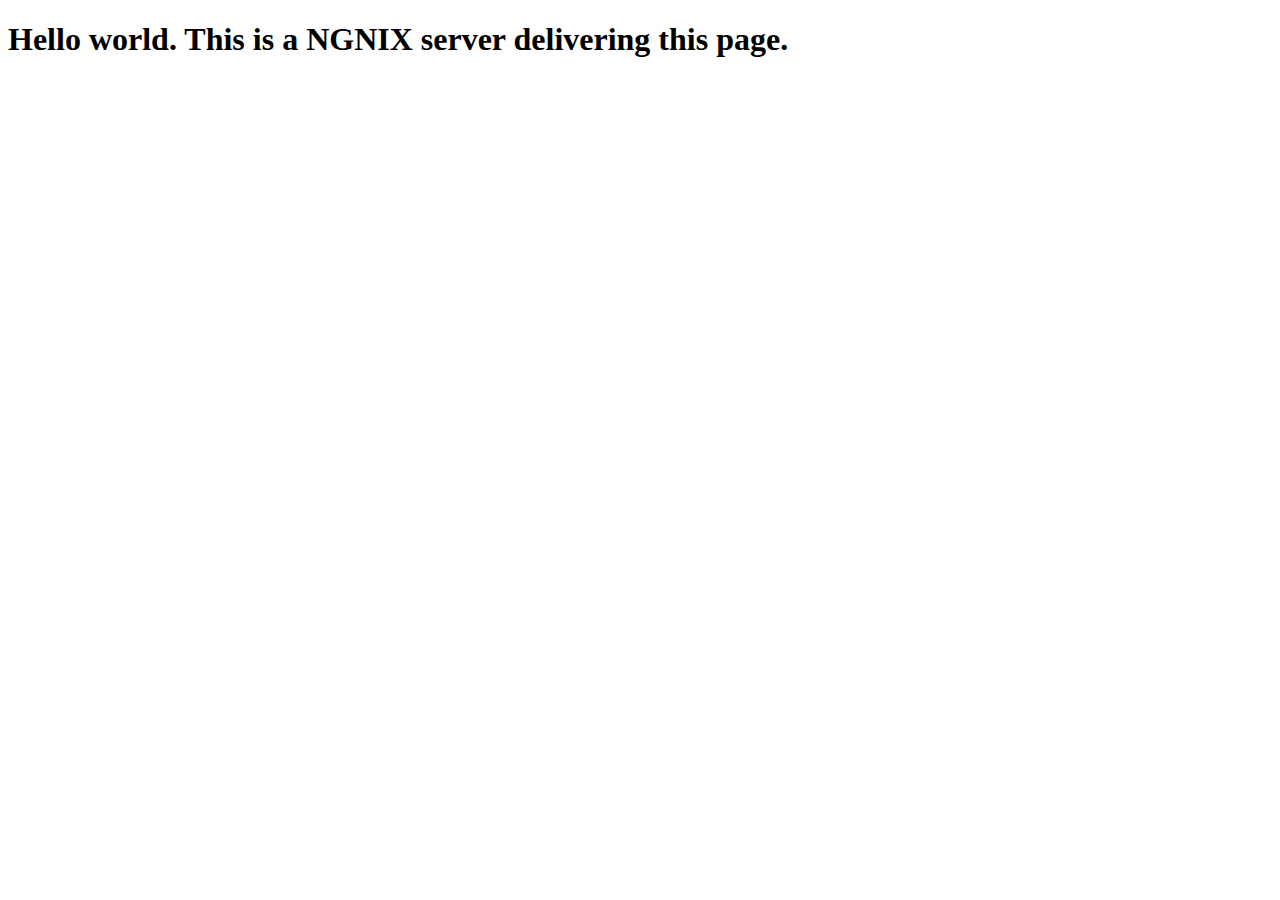
<file: nginx/index.html>
<!DOCTYPE html>
<html lang="en">
	<head>
		<meta charset="UTF-8" />
		<meta name="viewport" content="width=device-width, initial-scale=1.0" />
		<title>Tor.ly Home Page</title>
	</head>
	<body>
		<!-- Need to make the home page here with the css file -->
		<h1>Hello world. This is a NGNIX server delivering this page.</h1>
	</body>
</html>
</file>
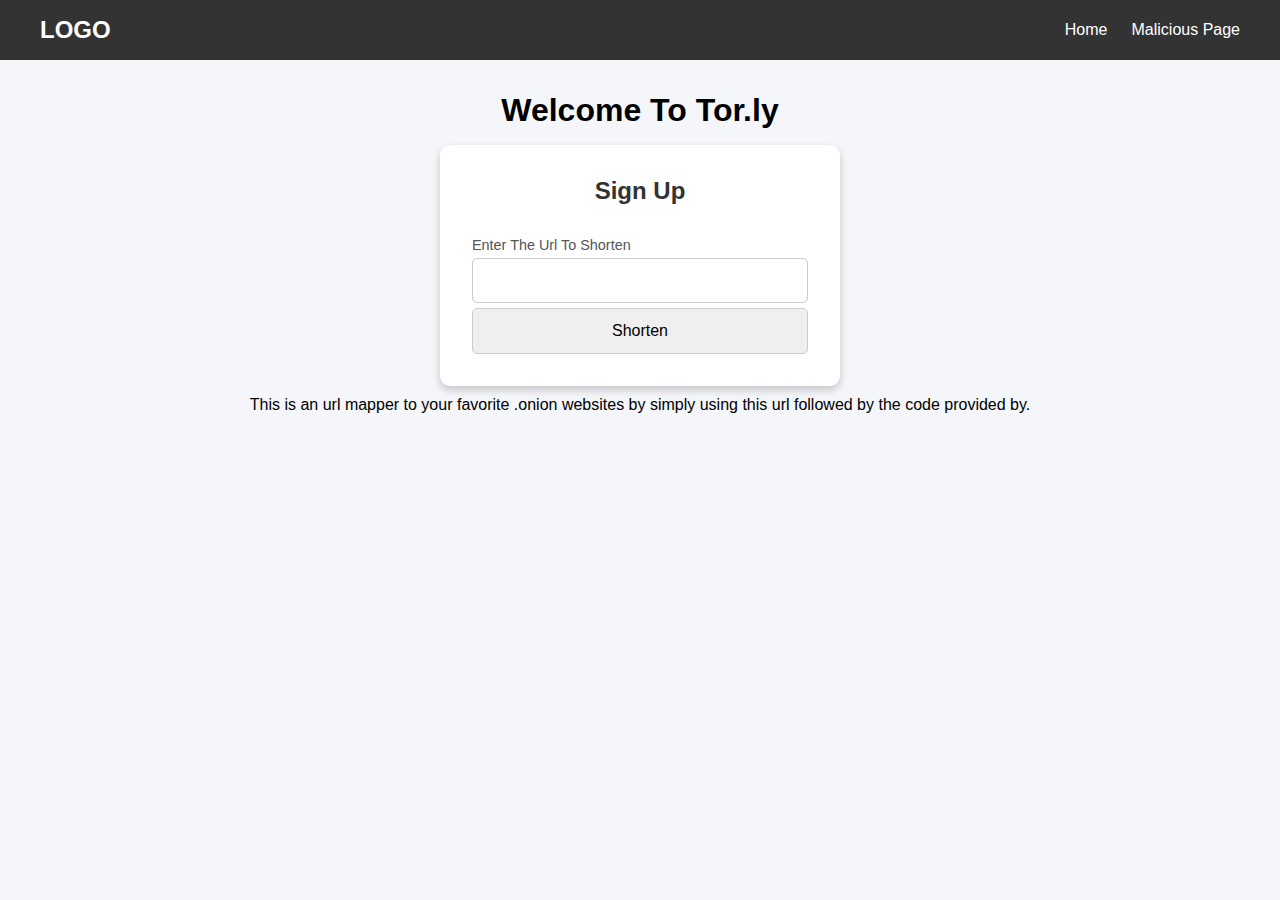
<file: nginx/home/index.html>
<!DOCTYPE html>
<html lang="en">
	<head>
		<meta charset="UTF-8" />
		<meta name="viewport" content="width=device-width, initial-scale=1.0" />
		<title>Tor.ly Home Page</title>
		<link rel="stylesheet" href="./index.css" />
	</head>
	<body>
		<!-- Need to make the home page here with the css file -->
		<!-- <h1>Hello world. This is a NGNIX server delivering this</h1> -->

		<nav>
			<div class="navbar--container">
				<div class="logo">LOGO</div>
				<!-- <input type="checkbox" id="menu-toggle" /> -->

				<!-- This only works when using nginx for anything else we need to specify the uri/url location of the file -->
				<div class="navbar--links">
					<a href="/home">Home</a>
					<a href="/malicious">Malicious Page</a>
				</div>
			</div>
		</nav>

		<main class="main">
			<h1 class="header">Welcome To Tor.ly</h1>

			<!--action contains the request url we are going to be sending the post request to.
			Make sure to change the post request method in spring is @RequestBody-->

			<div class="form-container">
				<h2>Sign Up</h2>
				<form action="http:localhost:8080/" method="POST">
					<label for="originalUrl">Enter The Url To Shorten</label>
					<input type="text" name="originalUrl" id="originalUrl" />
					<input type="submit" value="Shorten" />
				</form>
			</div>

			<div id="description-home">
				This is an url mapper to your favorite .onion websites by simply
				using this url followed by the code provided by.
			</div>
		</main>
	</body>
</html>
</file>
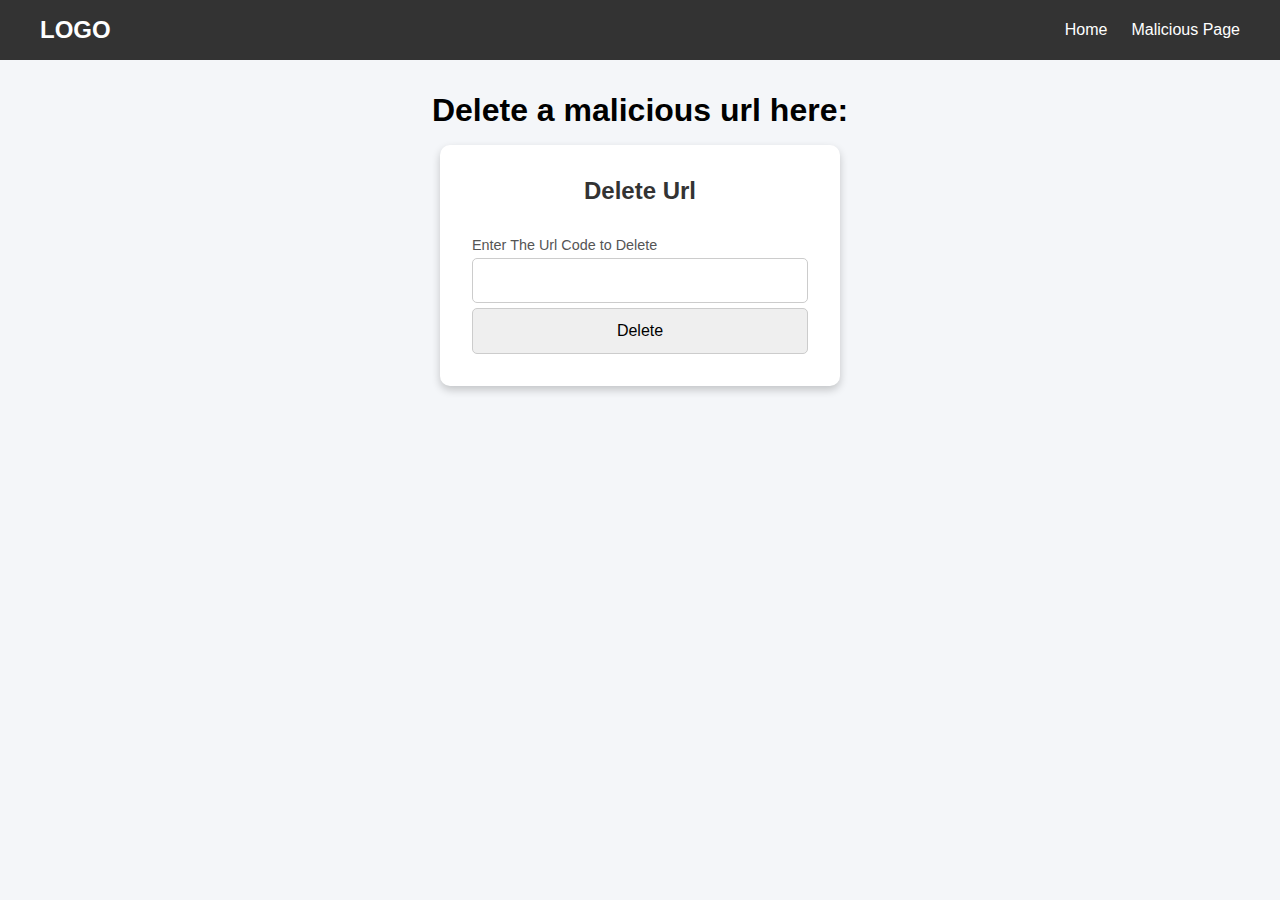
<file: nginx/malicious/index.html>
<!DOCTYPE html>
<html lang="en">
	<head>
		<meta charset="UTF-8" />
		<meta name="viewport" content="width=device-width, initial-scale=1.0" />
		<link rel="stylesheet" href="./index.css" />
		<title>Document</title>
	</head>
	<body>
		<nav>
			<div class="navbar--container">
				<div class="logo">LOGO</div>
				<!-- <input type="checkbox" id="menu-toggle" /> -->

				<!-- This only works when using nginx for anything else we need to specify the uri/url location of the file -->
				<div class="navbar--links">
					<a href="/home">Home</a>
					<a href="/malicious">Malicious Page</a>
				</div>
			</div>
		</nav>

		<main class="main">
			<h1 class="header">Delete a malicious url here:</h1>

			<div class="form-container">
				<h2>Delete Url</h2>
				<form action="http:localhost:8080/delete" method="post">
					<label for="originalUrl"
						>Enter The Url Code to Delete</label
					>
					<input type="text" name="originalUrl" id="originalUrl" />
					<input type="submit" value="Delete" />
				</form>
			</div>
		</main>
	</body>
</html>
</file>
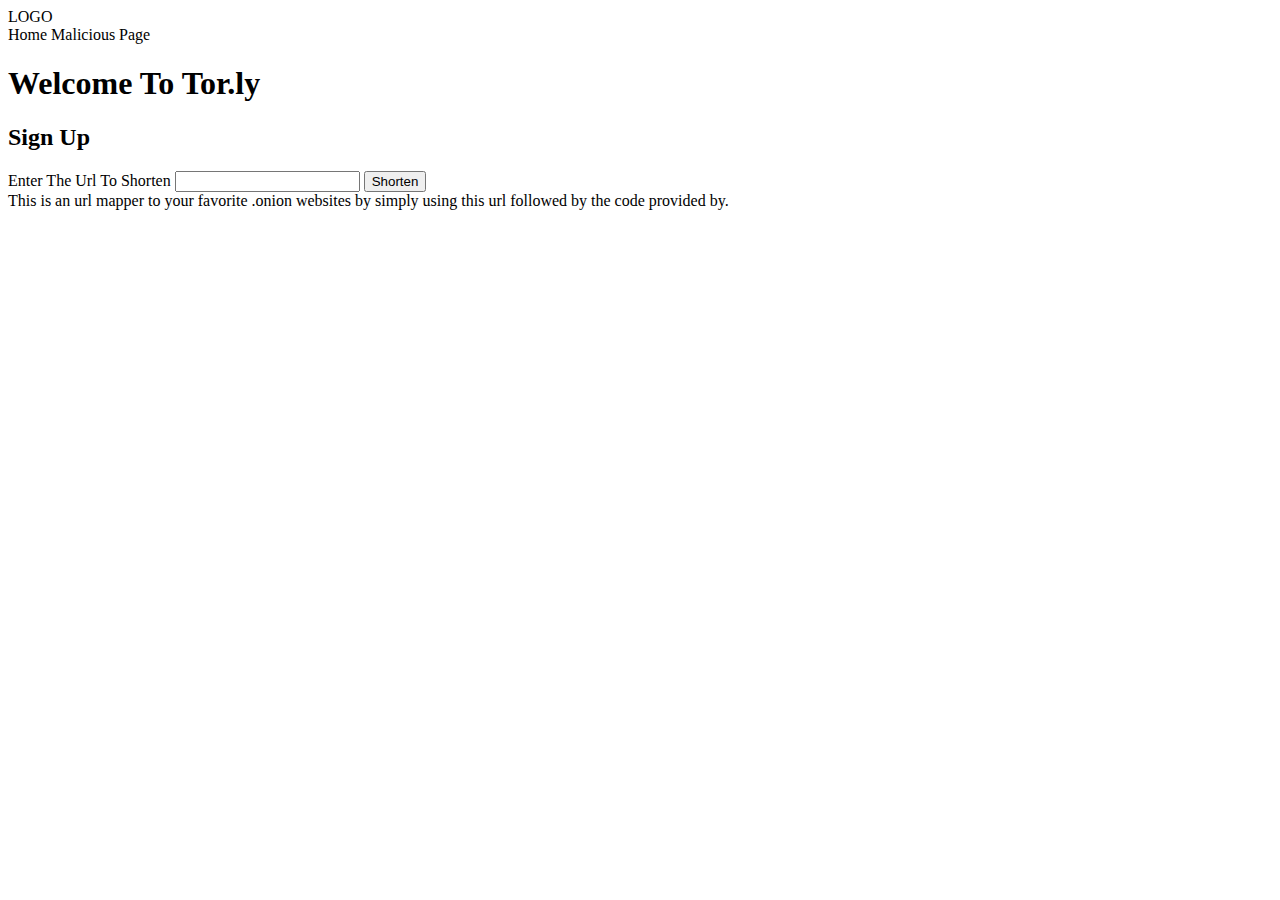
<file: tor-url-shortener/src/main/resources/templates/home.html>
<!DOCTYPE html>
<html lang="en"
      xmlns:th="http://www.thymeleaf.org"
>
<head>
    <meta charset="UTF-8" />
    <meta name="viewport" content="width=device-width, initial-scale=1.0" />
    <title>Tor.ly Home Page</title>
    <link rel="stylesheet" th:href="@{/css/index.css}" />

</head>
<body>
<!-- Need to make the home page here with the css file -->
<!-- <h1>Hello world. This is a NGNIX server delivering this</h1> -->

<nav>
    <div class="navbar--container">
        <div class="logo">LOGO</div>
        <!-- <input type="checkbox" id="menu-toggle" /> -->

        <!-- This only works when using nginx for anything else we need to specify the uri/url location of the file -->
        <div class="navbar--links">
            <a th:href="@{/}">Home</a>
            <a th:href="@{/malicious}">Malicious Page</a>
        </div>
    </div>
</nav>

<main class="main">
    <h1 class="header">Welcome To Tor.ly</h1>

    <!--action contains the request url we are going to be sending the post request to.
    Make sure to change the post request method in spring is @RequestBody-->

    <div class="form-container">
        <h2>Sign Up</h2>
        <form th:action="@{/}" method="post">
        <label for="originalUrl">Enter The Url To Shorten</label>
            <input type="text" name="originalUrl" id="originalUrl" />
            <input type="submit" value="Shorten" />
        </form>
    </div>

    <div id="description-home">
        This is an url mapper to your favorite .onion websites by simply
        using this url followed by the code provided by.
    </div>
</main>
</body>
</html>
</file>
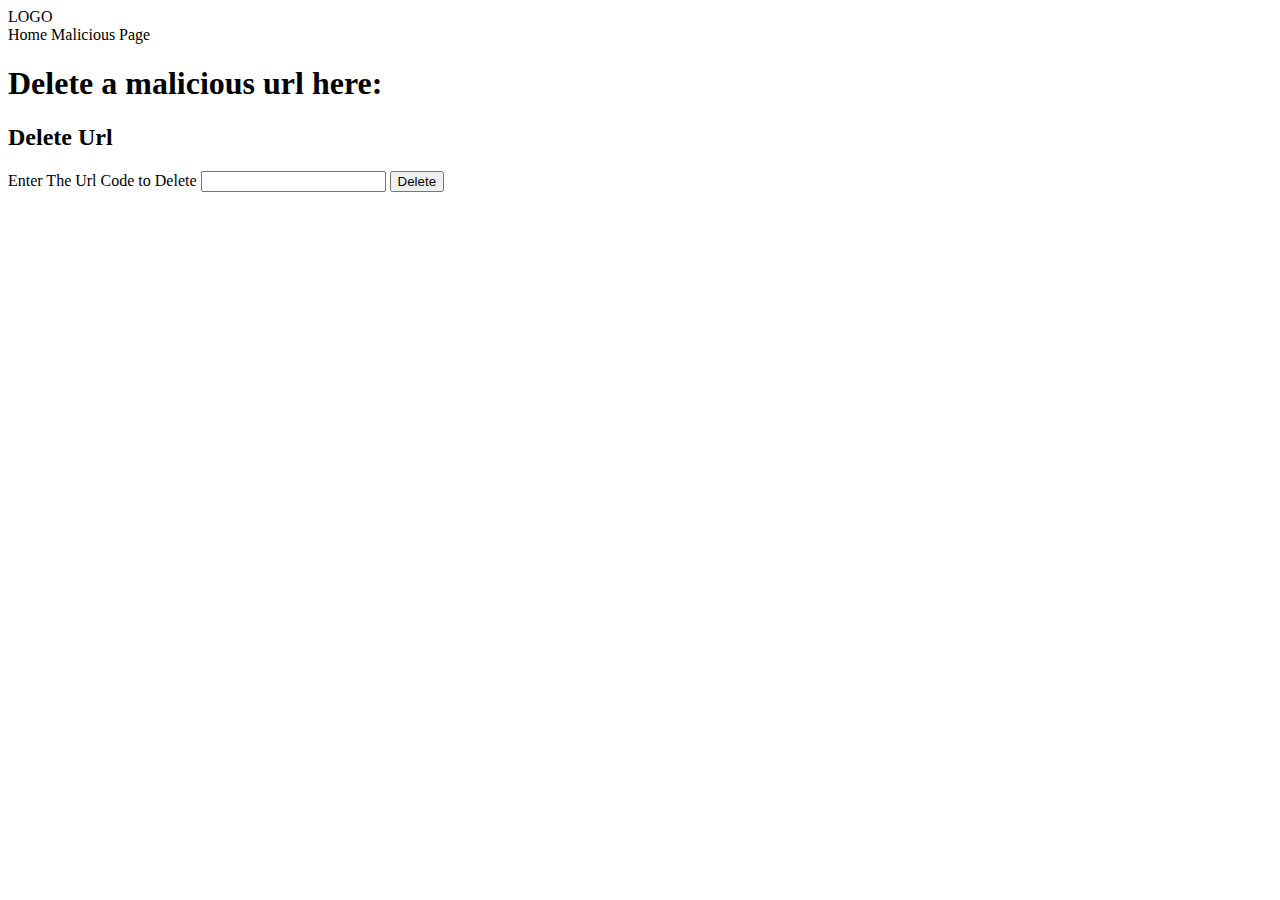
<file: tor-url-shortener/src/main/resources/templates/malicious.html>
<!DOCTYPE html>
<html lang="en"
      xmlns:th="http://www.thymeleaf.org"
>
<head>
    <meta charset="UTF-8" />
    <meta name="viewport" content="width=device-width, initial-scale=1.0" />
    <link rel="stylesheet" th:href="@{/css/index.css}" />
    <title>Document</title>
</head>
<body>
<nav>
    <div class="navbar--container">
        <div class="logo">LOGO</div>
        <!-- <input type="checkbox" id="menu-toggle" /> -->

        <!-- This only works when using nginx for anything else we need to specify the uri/url location of the file -->
        <div class="navbar--links">
            <a th:href="@{/}">Home</a>
            <a th:href="@{/malicious}">Malicious Page</a>
        </div>
    </div>
</nav>

<main class="main">
    <h1 class="header">Delete a malicious url here:</h1>

    <div class="form-container">
        <h2>Delete Url</h2>
        <form action="http:localhost:8080/delete" method="post">
            <label for="originalUrl"
            >Enter The Url Code to Delete</label
            >
            <input type="text" name="originalUrl" id="originalUrl" />
            <input type="submit" value="Delete" />
        </form>
    </div>
</main>
</body>
</html>
</file>
<file: nginx/home/index.css>
* {
	box-sizing: border-box;
	margin: 0;
	padding: 0;
	font-family: Arial, sans-serif;
}

body {
	height: 100vh;
	background-color: #f4f6f9;
}

nav {
	background-color: #333;
	padding: 1rem;
	position: sticky;
	top: 0;
	z-index: 1000;
}

.navbar--container {
	display: flex;
	justify-content: space-between;
	align-items: center;
	max-width: 1200px;
	margin: 0 auto;
}

.logo {
	color: #ffffff;
	font-size: 1.5rem;
	font-weight: bold;
}

.navbar--links {
	display: flex;
	gap: 1.5rem;
}

.navbar--links a {
	color: #ffffff;
	text-decoration: none;
	font-size: 1rem;
	transition: color 0.3s ease;
}

.navbar--links a:hover {
	color: #007bff;
}

/* Hamburger Menu */
/* .menu-toggle {
	display: none;
	flex-direction: column;
	cursor: pointer;
	gap: 4px;
}

.menu-toggle .bar {
	width: 25px;
	height: 3px;
	background-color: #ffffff;
} */

/* Mobile Styles */
/* @media (max-width: 0px) {
	.navbar--links {
		display: none;
		flex-direction: column;
		width: 100%;
		position: absolute;
		top: 100%;
		left: 0;
		background-color: #333;
		padding: 1rem 0;
	}

	.navbar--links a {
		padding: 1rem;
		text-align: center;
	}

	.navbar--links.active {
		display: flex;
	}

	.menu-toggle {
		display: flex;
	}
} */

.form-container {
	background-color: #ffffff;
	padding: 2rem;
	border-radius: 10px;
	box-shadow: 0 4px 8px rgba(0, 0, 0, 0.2);
	max-width: 400px;
	width: 100%;
	text-align: center;
}

.main {
	display: flex;
	align-items: center;
	flex-direction: column;
	padding: 2rem;
}

.header {
	margin-bottom: 1rem;
}

h2 {
	color: #333333;
	margin-bottom: 1rem;
}

form {
	display: flex;
	flex-direction: column;
}

label {
	font-size: 0.9rem;
	color: #555555;
	margin-top: 1rem;
	text-align: left;
}

input {
	padding: 0.8rem;
	margin-top: 0.3rem;
	border: 1px solid #cccccc;
	border-radius: 5px;
	font-size: 1rem;
	width: 100%;
}

input:focus {
	border-color: #007bff;
	outline: none;
}

button {
	margin-top: 1.5rem;
	padding: 0.8rem;
	background-color: #007bff;
	color: #ffffff;
	border: none;
	border-radius: 5px;
	cursor: pointer;
	font-size: 1rem;
}

button:hover {
	background-color: #0056b3;
}

#description-home {
	margin-top: 10px;
}
</file>
<file: nginx/malicious/index.css>
* {
	box-sizing: border-box;
	margin: 0;
	padding: 0;
	font-family: Arial, sans-serif;
}

body {
	height: 100vh;
	background-color: #f4f6f9;
}

nav {
	background-color: #333;
	padding: 1rem;
	position: sticky;
	top: 0;
	z-index: 1000;
}

.navbar--container {
	display: flex;
	justify-content: space-between;
	align-items: center;
	max-width: 1200px;
	margin: 0 auto;
}

.logo {
	color: #ffffff;
	font-size: 1.5rem;
	font-weight: bold;
}

.navbar--links {
	display: flex;
	gap: 1.5rem;
}

.navbar--links a {
	color: #ffffff;
	text-decoration: none;
	font-size: 1rem;
	transition: color 0.3s ease;
}

.navbar--links a:hover {
	color: #007bff;
}

/* Hamburger Menu */
/* .menu-toggle {
	display: none;
	flex-direction: column;
	cursor: pointer;
	gap: 4px;
}

.menu-toggle .bar {
	width: 25px;
	height: 3px;
	background-color: #ffffff;
} */

/* Mobile Styles */
/* @media (max-width: 0px) {
	.navbar--links {
		display: none;
		flex-direction: column;
		width: 100%;
		position: absolute;
		top: 100%;
		left: 0;
		background-color: #333;
		padding: 1rem 0;
	}

	.navbar--links a {
		padding: 1rem;
		text-align: center;
	}

	.navbar--links.active {
		display: flex;
	}

	.menu-toggle {
		display: flex;
	}
} */

.form-container {
	background-color: #ffffff;
	padding: 2rem;
	border-radius: 10px;
	box-shadow: 0 4px 8px rgba(0, 0, 0, 0.2);
	max-width: 400px;
	width: 100%;
	text-align: center;
}

.main {
	display: flex;
	align-items: center;
	flex-direction: column;
	padding: 2rem;
}

.header {
	margin-bottom: 1rem;
}

h2 {
	color: #333333;
	margin-bottom: 1rem;
}

form {
	display: flex;
	flex-direction: column;
}

label {
	font-size: 0.9rem;
	color: #555555;
	margin-top: 1rem;
	text-align: left;
}

input {
	padding: 0.8rem;
	margin-top: 0.3rem;
	border: 1px solid #cccccc;
	border-radius: 5px;
	font-size: 1rem;
	width: 100%;
}

input:focus {
	border-color: #007bff;
	outline: none;
}

button {
	margin-top: 1.5rem;
	padding: 0.8rem;
	background-color: #007bff;
	color: #ffffff;
	border: none;
	border-radius: 5px;
	cursor: pointer;
	font-size: 1rem;
}

button:hover {
	background-color: #0056b3;
}

#description-home {
	margin-top: 1em;
}
</file>
